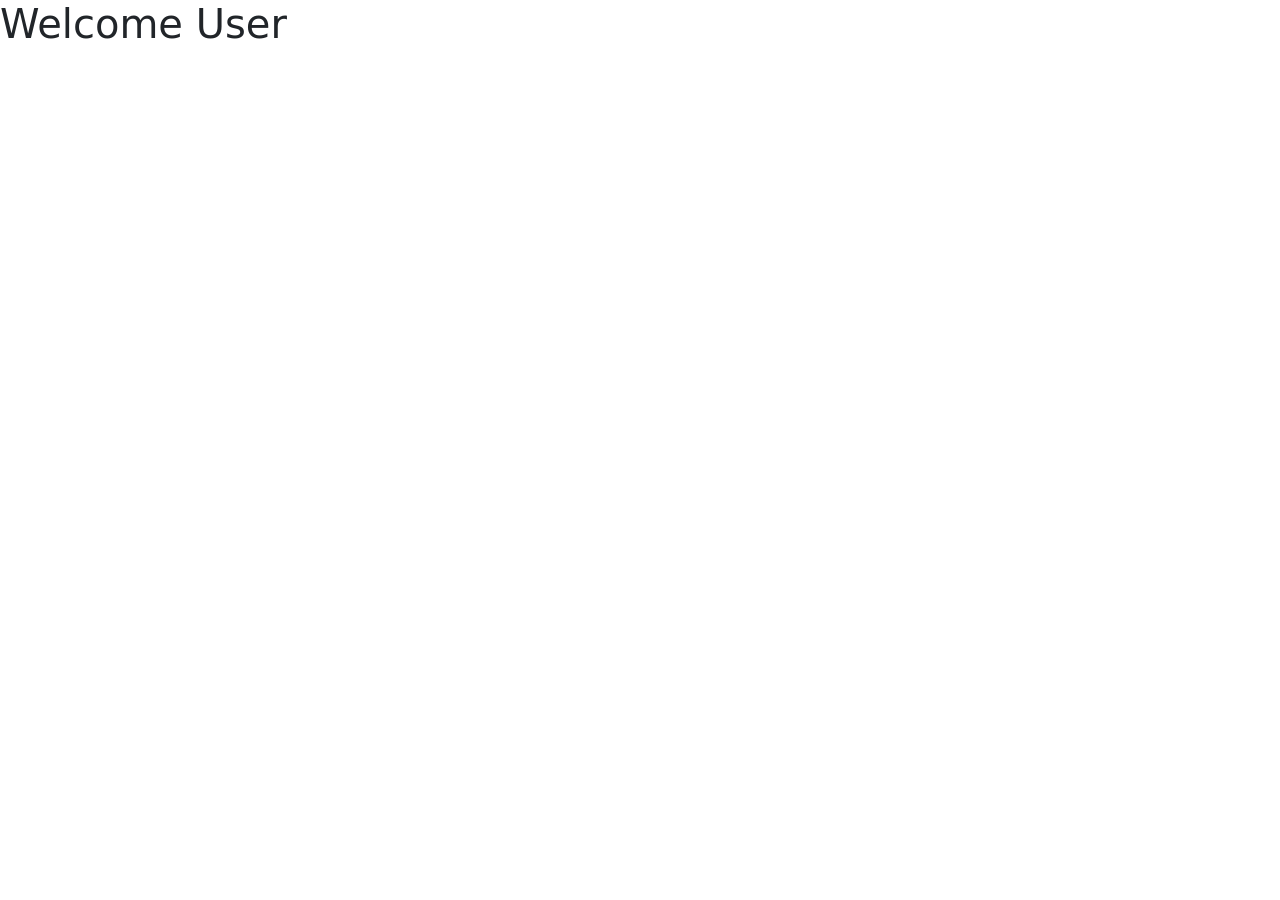
<file: plantillas/home.html>
<!doctype html>
<html lang="en">
  <head>
    <meta charset="utf-8">
    <meta name="viewport" content="width=device-width, initial-scale=1">
    <title>Principal</title>
    <link href="https://cdn.jsdelivr.net/npm/bootstrap@5.2.0/dist/css/bootstrap.min.css" rel="stylesheet" integrity="sha384-gH2yIJqKdNHPEq0n4Mqa/HGKIhSkIHeL5AyhkYV8i59U5AR6csBvApHHNl/vI1Bx" crossorigin="anonymous">
  </head>
  <body>
    <h1>Welcome User</h1>
    <script src="https://cdn.jsdelivr.net/npm/bootstrap@5.2.0/dist/js/bootstrap.bundle.min.js" integrity="sha384-A3rJD856KowSb7dwlZdYEkO39Gagi7vIsF0jrRAoQmDKKtQBHUuLZ9AsSv4jD4Xa" crossorigin="anonymous"></script>
  </body>
</html>
</file>
